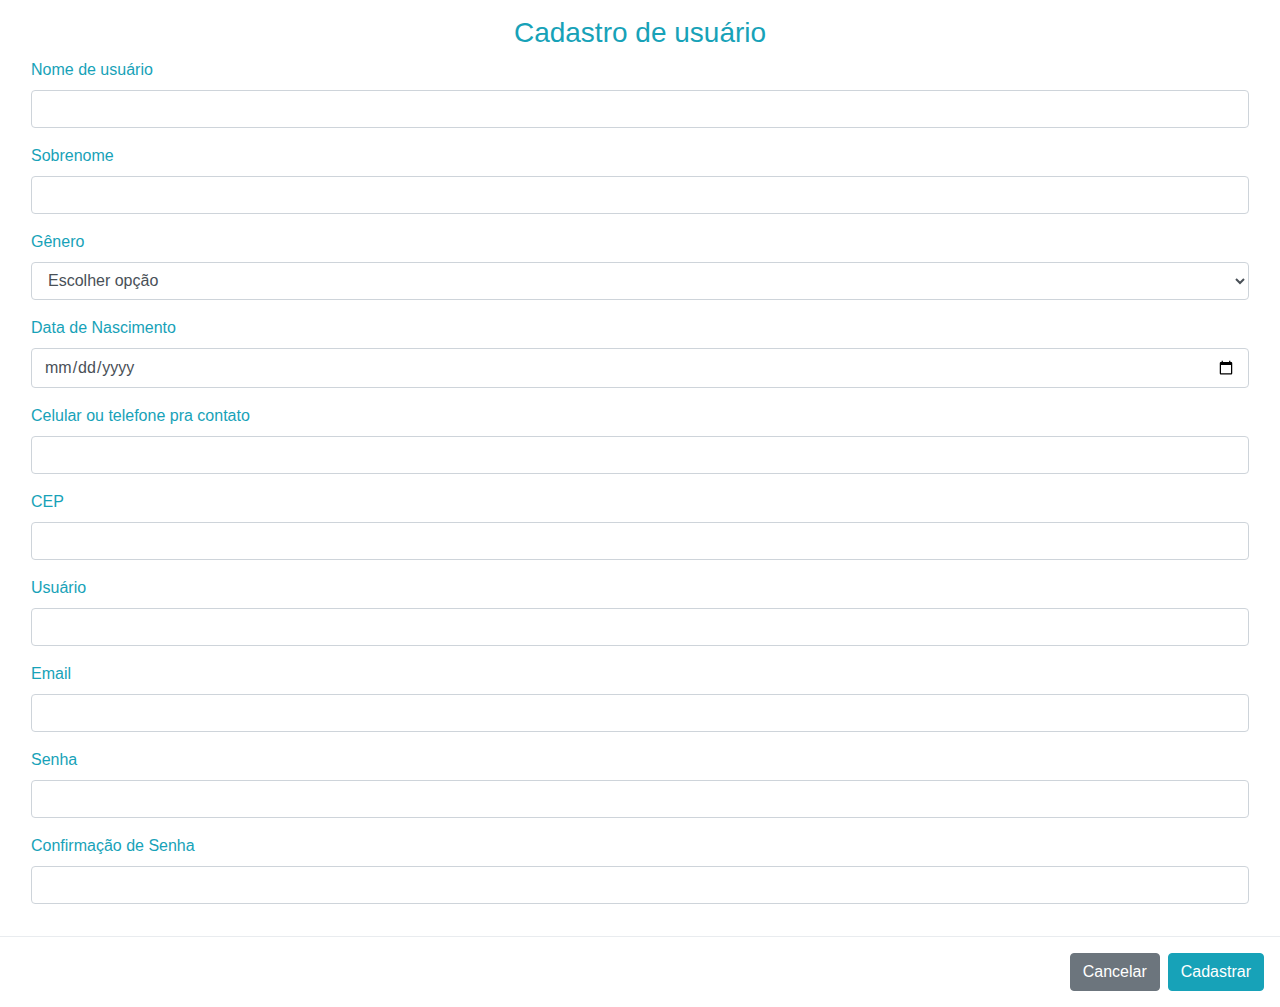
<file: cadastro/index.html>
<!DOCTYPE html>
<html lang="pt-br">

<head>
    <meta charset="UTF-8">
    <meta name="viewport" content="width=device-width, initial-scale=1.0">
    <title>Cadastro do usuario</title>
    <link rel="stylesheet" href="https://maxcdn.bootstrapcdn.com/bootstrap/4.0.0/css/bootstrap.min.css"
        integrity="sha384-Gn5384xqQ1aoWXA+058RXPxPg6fy4IWvTNh0E263XmFcJlSAwiGgFAW/dAiS6JXm" crossorigin="anonymous">
</head>

<body>
                <div class="modal-body">
                    <div id="login-box" class="col-md-12">
                        <form id="login-form" class="form" method="post" onsubmit="loginUser (this)"></form>
                        <h3 class="text-center text-info">Cadastro de usuário</h3>
                        <div class="form-group">
                            <label for="nome" class="text-info">Nome de usuário </label><br>
                            <input type="text" name="txt_nome" id="txt_nome" class="form-control" required>
                        </div>
                        <div class="form-group">
                            <label for="nome" class="text-info">Sobrenome </label><br>
                            <input type="text" name="txt_sobrenome" id="txt_sobrenome" class="form-control" required>
                        </div>
                        <div class="form-group">
                            <label for="genre" class="text-info">Gênero</label>
                            <select id="select_genre" name="user_state" class="form-control">
                                <option value="" disabled selected>Escolher opção</option>
                                <option value="F">Feminino</option>
                                <option value="M">Masculino</option>
                                <option value="O">Outros</option>
                            </select>
                        </div>
                        <div class="form-group">
                            <label for="date" class="text-info">Data de Nascimento</label>
                            <input type="date" id="birth_date" name="user_birth" class="form-control">
                        </div>
                        <div class="form-group">
                            <label for="phone" class="text-info"> Celular ou telefone pra contato </label>
                            <input type="text" name="txt_phone" id="txt_phone" class="form-control">
                        </div>
                        <div class="form-group">
                            <label for="phone" class="text-info"> CEP </label>
                            <input type="text" name="txt_cep" id="txt_cep" class="form-control">
                        </div>
                        
                        
                        
                        <div class="form-group">
                            <label for="login" class="text-info">Usuário</label><br>
                            <input type="text" name="txt_login" id="txt_login" class="form-control">
                        </div>
                        <div class="form-group">
                            <label for="email" class="text-info">Email</label><br>
                            <input type="text" name="txt_email" id="txt_email" class="form-control">
                        </div>
                        <div class="form-group">
                            <label for="senha" class="text-info">Senha</label><br>
                            <input type="password" name="txt_senha" id="txt_senha" class="form-control">
                        </div>
                        <div class="form-group">
                            <label for="senha2" class="text-info">Confirmação de Senha</label><br>
                            <input type="password" name="txt_senha2" id="txt_senha2" class="form-control">
                        </div>
                        </form>
                    </div>
                </div>
                <div class="modal-footer">
                    <button type="button" class="btn btn-secondary" onclick="location.href='../index.html'"  data-dismiss="modal">Cancelar</button>
                    <button type="button" id="btn_salvar" on="location.href='../tela-usuario.html'"   class="btn btn-info">Cadastrar</button>
                </div>
            </div>
        </div>

    <script src="script/script.js"></script>
    <script src="https://code.jquery.com/jquery-3.2.1.slim.min.js"
        integrity="sha384-KJ3o2DKtIkvYIK3UENzmM7KCkRr/rE9/Qpg6aAZGJwFDMVNA/GpGFF93hXpG5KkN"
        crossorigin="anonymous"></script>
    <script src="https://cdnjs.cloudflare.com/ajax/libs/popper.js/1.12.9/umd/popper.min.js"
        integrity="sha384-ApNbgh9B+Y1QKtv3Rn7W3mgPxhU9K/ScQsAP7hUibX39j7fakFPskvXusvfa0b4Q"
        crossorigin="anonymous"></script>
    <script src="https://maxcdn.bootstrapcdn.com/bootstrap/4.0.0/js/bootstrap.min.js"
        integrity="sha384-JZR6Spejh4U02d8jOt6vLEHfe/JQGiRRSQQxSfFWpi1MquVdAyjUar5+76PVCmYl"
        crossorigin="anonymous"></script>
</body>

</html>
</file>
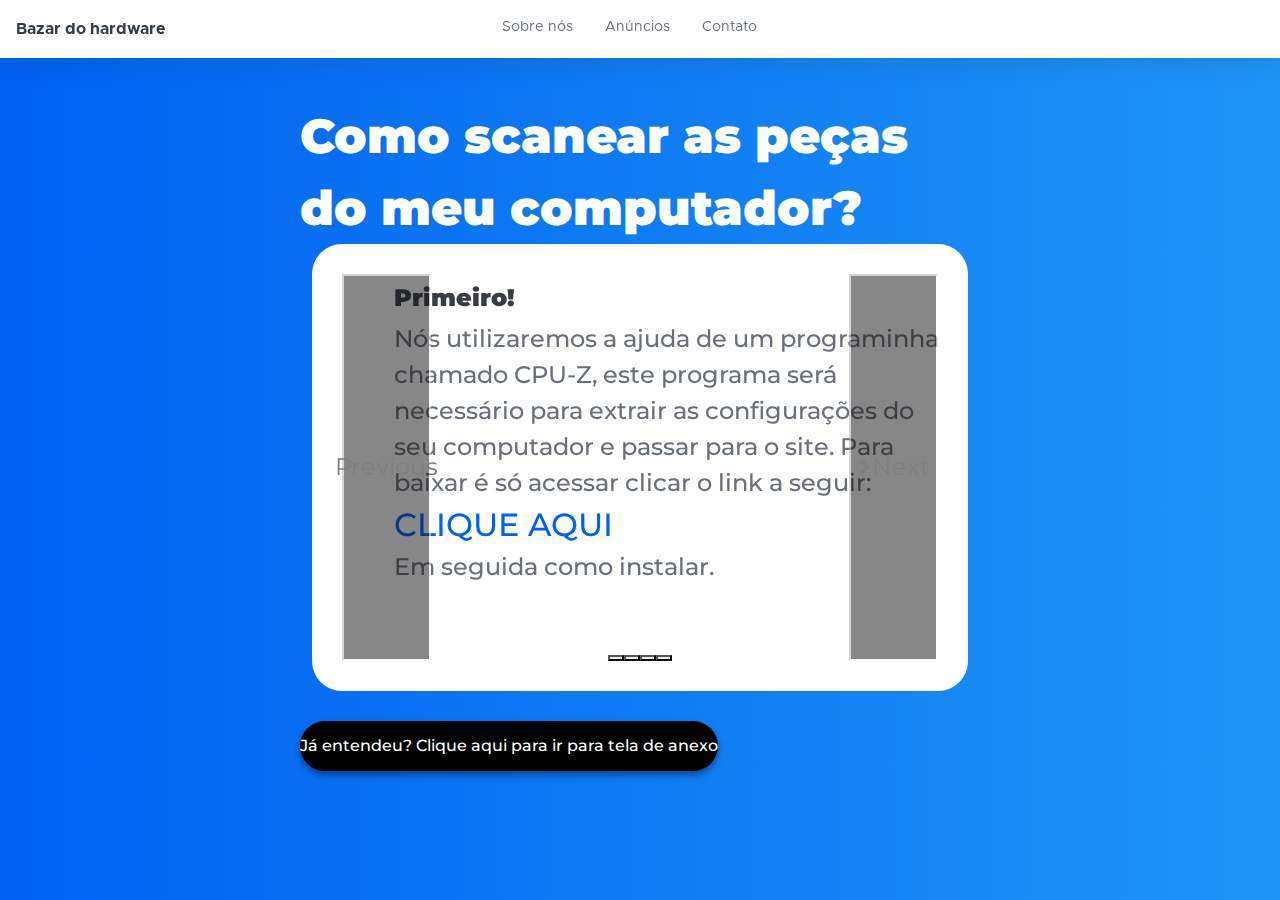
<file: tutorial-scan.html>
<!DOCTYPE html>
<html lang="pt-BR">

<head>
	<title>Bazar do hardware</title>

	<meta http-equiv="Content-Type" content="text/html; charset=utf-8" />
	<meta name="viewport" content="width=device-width, initial-scale=1, maximum-scale=1" />
    <link href="https://cdn.jsdelivr.net/npm/bootstrap@5.0.1/dist/css/bootstrap.min.css" rel="stylesheet" integrity="sha384-+0n0xVW2eSR5OomGNYDnhzAbDsOXxcvSN1TPprVMTNDbiYZCxYbOOl7+AMvyTG2x" crossorigin="anonymous">

<link rel="stylesheet" href="css/styles.css">		
<link rel="stylesheet" href="css/style-tscan.css">	
</head>

<body id="planodefundo" class="nav-fixed">
    <body class="nav-fixed">
        <nav class="topnav navbar navbar-expand shadow justify-content-between justify-content-sm-start navbar-light bg-white" id="sidenavAccordion">
            <!-- Navbar Brand-->
            <!-- * * Tip * * You can use text or an image for your navbar brand.-->
            <!-- * * * * * * When using an image, we recommend the SVG format.-->
            <!-- * * * * * * Dimensions: Maximum height: 32px, maximum width: 240px-->
            <a class="navbar-brand" href="index.html">Bazar do hardware</a>
            <!-- Sidenav Toggle Button-->
            <button class="btn btn-icon btn-transparent-dark order-1 order-lg-0 mr-lg-2" id="sidebarToggle" hidden><i data-feather="menu"></i></button>
            
            <!-- * * Note: * * Visible only on and above the md breakpoint-->
            <form class="form-inline mr-auto d-none d-md-block mr-5">
                
              
                </div>
                

            </form>
            <form class="form-inline mr-auto d-none d-md-block mr-5">
                
                <div class="">
                    <nav class="nav nav-borders">
                        <a class="nav-link" href="sobre_nos.html" target="_blank">Sobre nós</a>
                        <a class="nav-link" href="anuncio_2.html" target="_blank">Anúncios</a>
                        <a class="nav-link" href="anuncio_3.html" target="_blank">Contato</a>
                    </nav>
                </div>
                

            </form>
            <!-- Navbar Items-->
            <ul class="navbar-nav align-items-center ml-auto">
                <!-- Documentation Dropdown-->
               
                <!-- Navbar Search Dropdown-->
                <!-- * * Note: * * Visible only below the md breakpoint-->
                <li class="nav-item dropdown no-caret mr-3 d-md-none">
                    <a class="btn btn-icon btn-transparent-dark dropdown-toggle" id="searchDropdown" href="#" role="button" data-toggle="dropdown" aria-haspopup="true" aria-expanded="false"><i data-feather="search"></i></a>
                    <!-- Dropdown - Search-->
                    <div class="dropdown-menu dropdown-menu-right p-3 shadow animated--fade-in-up" aria-labelledby="searchDropdown">
                        <form class="form-inline mr-auto w-100">
                            <div class="input-group input-group-joined input-group-solid">
                                <input class="form-control" type="text" placeholder="Search for..." aria-label="Search" aria-describedby="basic-addon2" />
                                <div class="input-group-append">
                                    <div class="input-group-text"><i data-feather="search"></i></div>
                                </div>
                            </div>
                        </form>
                    </div>
                </li>
                <!-- Alerts Dropdown-->
                
                <!-- Messages Dropdown-->
                
                <!-- User Dropdown-->
       
            </ul>
        </nav>
	<div class="container">
		<div class="row header">
			<span>Como scanear as peças do meu computador? </span>
			<div class="logos">
				
			</div>
		</div>
		<div class="tutorial">

            <section class="row carousel_area">
                <div id="lancamentos" class="col-12">
                  
      
                  <div id="carouselExampleIndicators" class="carousel slide" data-bs-ride="carousel">
                    <div class="carousel-indicators">
                      <button type="button" data-bs-target="#carouselExampleIndicators" data-bs-slide-to="0" class="active"
                        aria-current="true" aria-label="Slide 1"></button>
                      <button type="button" data-bs-target="#carouselExampleIndicators" data-bs-slide-to="1"
                        aria-label="Slide 2"></button>
                      <button type="button" data-bs-target="#carouselExampleIndicators" data-bs-slide-to="2"
                        aria-label="Slide 3"></button>
                      <button type="button" data-bs-target="#carouselExampleIndicators" data-bs-slide-to="3"
                        aria-label="Slide 4"></button>
                    </div>
                    <div class="carousel-inner">
                      <div class="carousel-item active col-12">
                       
                        <div class="col-12 texto_carousel">
                          <h1 class="titulo">Primeiro!</h1>
      
                          <p>Nós utilizaremos a ajuda de um programinha chamado CPU-Z, este programa será necessário para extrair
                             as configurações do seu computador e passar para o site. Para baixar é só acessar clicar o link a seguir: <br><a href="https://download.cpuid.com/cpu-z/cpu-z_1.96-en.exe"><span style="font-size:2rem;">CLIQUE AQUI</span></a> 
                           <br> Em seguida como instalar.    </p>
                                                
                    </div>
                      </div>
                      <div class="carousel-item col-12">                       
                        <div class="col-sm-12 col-md-12 col-lg-12 texto_carousel">
                          <h1>Segundo!</h1>
      
                          <p> Para instalar, é necessário concordar com os termos e compromissos apresentados pelo auxiliar de instalação,
                               então selecione a caixa "I accept the agreement" caso esteja de acordo conforme a imagem abaixo.
                               
                               <img class="imgtutorial" src="css/imagens/tutorial-scan/tutorial-1.png" alt="Tutorial">
                              <br> Então, clique em "Next" e depois em "Install" conforme a imagem abaixo.
                              <img class="imgtutorial" src="css/imagens/tutorial-scan/tutorial-2.png" alt="">
                            
                               

                          </p>
                       
                     
                        </div>
                      </div>
                      <div class="carousel-item col-12">
                        
                        <div class="col-12 texto_carousel">
                          <h1>Terceiro!</h1>
      
                          <p>Após ter instalado abra o aplicativo. Para abrir é só digitar no menu iniciar "CPU-Z" e clicar em abrir conforme a imagem abaixo.
                              <img class="imgtutorial" src="css/imagens/tutorial-scan/tutorial-3.png" alt="">

                          </p>
              
                        </div>
                      </div>
                      <div class="carousel-item col-12">
                      
                        <div class="col-12 texto_carousel">
                          <h1>Por último!</h1>
      
                          <p>Após carregado, clique em "Bench"(Número 1 na imagem) nas abas superiores, depois clique na setinha preta(Número 2 na imagem) que fica ao lado de tools e 
                              selecione "Save Report as .html"(Número 3 na imagem) conforme exemplifica a imagem abaixo.
                              <img class="imgtutorial" src="css/imagens/tutorial-scan/tutorial-4.png" alt="">
                              <br>
                              Agora é só clicar no botão preto abaixo e anexar o arquivo!
                              

                          </p>                         
                        </div>
                      </div>
                    </div>
                    <button class="carousel-control-prev" type="button" data-bs-target="#carouselExampleIndicators"
                      data-bs-slide="prev">
                      <span class="carousel-control-prev-icon" aria-hidden="true"></span>
                      <span class="visually-hidden">Previous</span>
                    </button>
                    <button class="carousel-control-next" type="button" data-bs-target="#carouselExampleIndicators"
                      data-bs-slide="next">
                      <span class="carousel-control-next-icon" aria-hidden="true"></span>
                      <span class="visually-hidden">Next</span>
                    </button>
                  </div>
      
      
                </div>
              </section>		</div>
		<footer class="row footer_hardware">
			<div class="file-input">
                <input type="file" id="file" class="file">
                <label for="file">Já entendeu? Clique aqui para ir para tela de anexo</label>
              </div>
              
				<!-- <input style="background-color: black; color:white; font-weight:700;border:none;" class="btn btn-primary " href="../questions/ask.php" role="file">Já entendeu? Clique aqui para ir para tela de anexo</a> -->
			
			
	</footer>






	</div>

 
    <script src="https://cdn.jsdelivr.net/npm/bootstrap@5.0.1/dist/js/bootstrap.bundle.min.js" integrity="sha384-gtEjrD/SeCtmISkJkNUaaKMoLD0//ElJ19smozuHV6z3Iehds+3Ulb9Bn9Plx0x4" crossorigin="anonymous"></script>
</body>

</html>
</file>
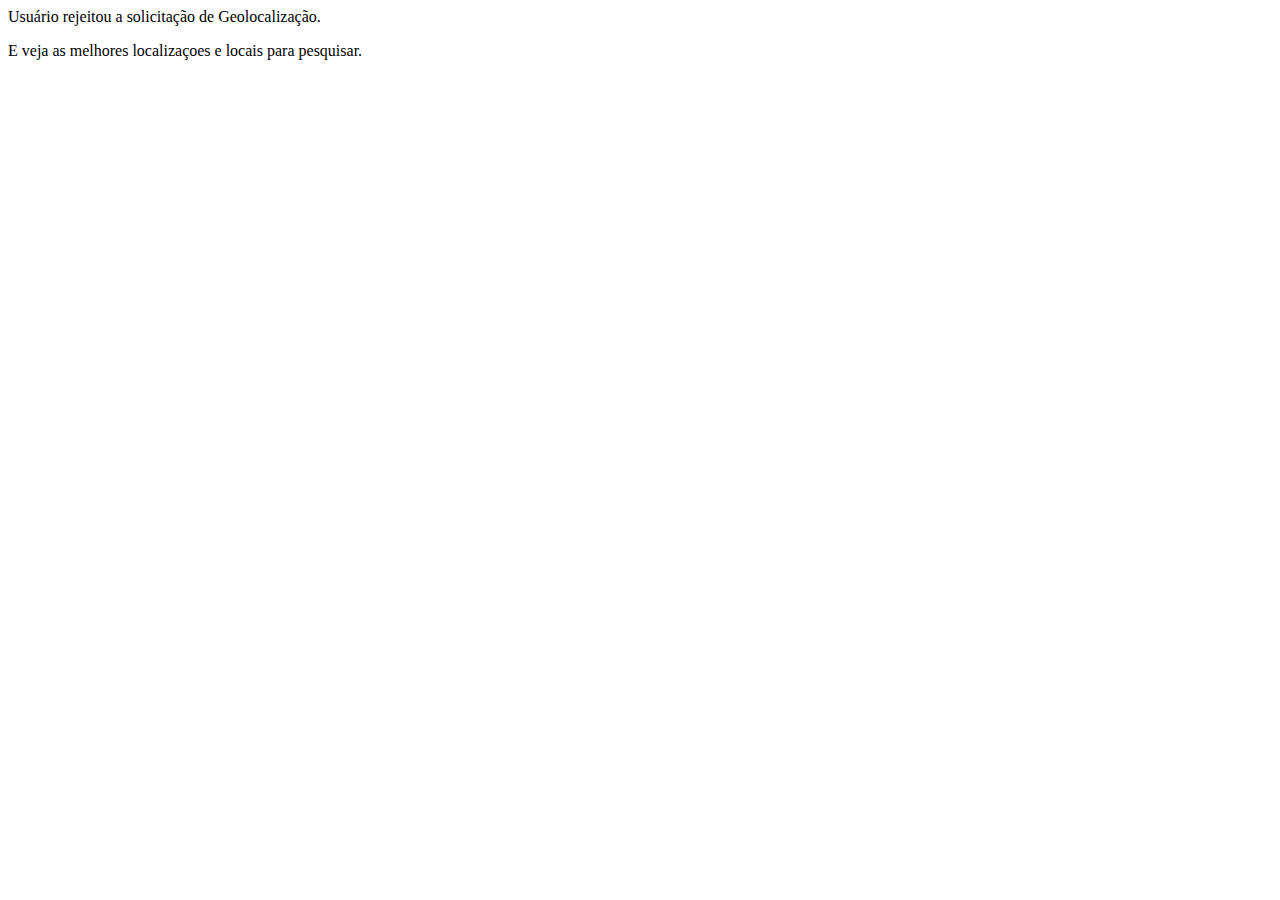
<file: js/localizacao.html>
<html>
<body onload = "getLocation()">
<p id="demo">Clique no botão para obter sua localização:</p>
<p id="demo">E veja as melhores localizaçoes e locais para pesquisar.</p>
<div id="mapholder"></div>
<script src="http://maps.google.com/maps/api/js?sensor=false"></script>
<script>
var x=document.getElementById("demo");
function getLocation()
  {
  if (navigator.geolocation)
    {
    navigator.geolocation.getCurrentPosition(showPosition,showError);
    }
  else{x.innerHTML="Geolocalização não é suportada nesse browser.";}
  }
 
function showPosition(position)
  {
  lat=position.coords.latitude;
  lon=position.coords.longitude;
  latlon=new google.maps.LatLng(lat, lon)
  mapholder=document.getElementById('mapholder')
  mapholder.style.height='250px';
  mapholder.style.width='500px';
 
  var myOptions={
  center:latlon,zoom:14,
  mapTypeId:google.maps.MapTypeId.ROADMAP,
  mapTypeControl:false,
  navigationControlOptions:{style:google.maps.NavigationControlStyle.SMALL}
  };
  var map=new google.maps.Map(document.getElementById("mapholder"),myOptions);
  var marker=new google.maps.Marker({position:latlon,map:map,title:"Você está Aqui!"});
  }
 
function showError(error)
  {
  switch(error.code)
    {
    case error.PERMISSION_DENIED:
      x.innerHTML="Usuário rejeitou a solicitação de Geolocalização."
      break;
    case error.POSITION_UNAVAILABLE:
      x.innerHTML="Localização indisponível."
      break;
    case error.TIMEOUT:
      x.innerHTML="O tempo da requisição expirou."
      break;
    case error.UNKNOWN_ERROR:
      x.innerHTML="Algum erro desconhecido aconteceu."
      break;
    }
  }
</script>
</body>
</html>
</file>
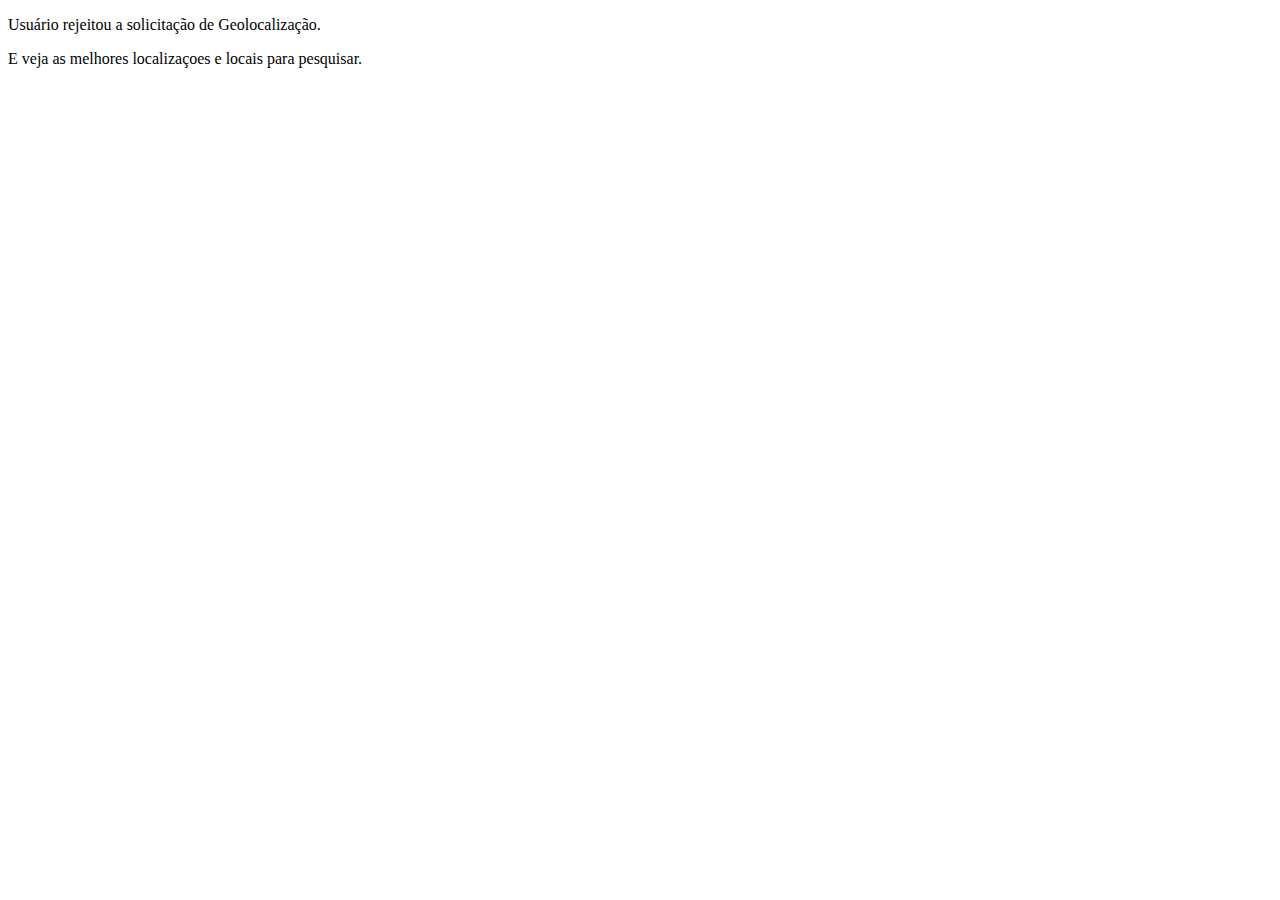
<file: js/localizacao.js.html>
<!DOCTYPE html>
<html>
<body onload = "getLocation()">
<p id="demo">Clique no botão para obter sua localização:</p>
<p id="demo">E veja as melhores localizaçoes e locais para pesquisar.</p>
<div id="mapholder"></div>
<script src="http://maps.google.com/maps/api/js?sensor=false"></script>
<script>
var x=document.getElementById("demo");
function getLocation()
  {
  if (navigator.geolocation)
    {
    navigator.geolocation.getCurrentPosition(showPosition,showError);
    }
  else{x.innerHTML="Geolocalização não é suportada nesse browser.";}
  }
 
function showPosition(position)
  {
  lat=position.coords.latitude;
  lon=position.coords.longitude;
  latlon=new google.maps.LatLng(lat, lon)
  mapholder=document.getElementById('mapholder')
  mapholder.style.height='250px';
  mapholder.style.width='500px';
 
  var myOptions={
  center:latlon,zoom:14,
  mapTypeId:google.maps.MapTypeId.ROADMAP,
  mapTypeControl:false,
  navigationControlOptions:{style:google.maps.NavigationControlStyle.SMALL}
  };
  var map=new google.maps.Map(document.getElementById("mapholder"),myOptions);
  var marker=new google.maps.Marker({position:latlon,map:map,title:"Você está Aqui!"});
  }
 
function showError(error)
  {
  switch(error.code)
    {
    case error.PERMISSION_DENIED:
      x.innerHTML="Usuário rejeitou a solicitação de Geolocalização."
      break;
    case error.POSITION_UNAVAILABLE:
      x.innerHTML="Localização indisponível."
      break;
    case error.TIMEOUT:
      x.innerHTML="O tempo da requisição expirou."
      break;
    case error.UNKNOWN_ERROR:
      x.innerHTML="Algum erro desconhecido aconteceu."
      break;
    }
  }
</script>
</body>
</html>
</file>
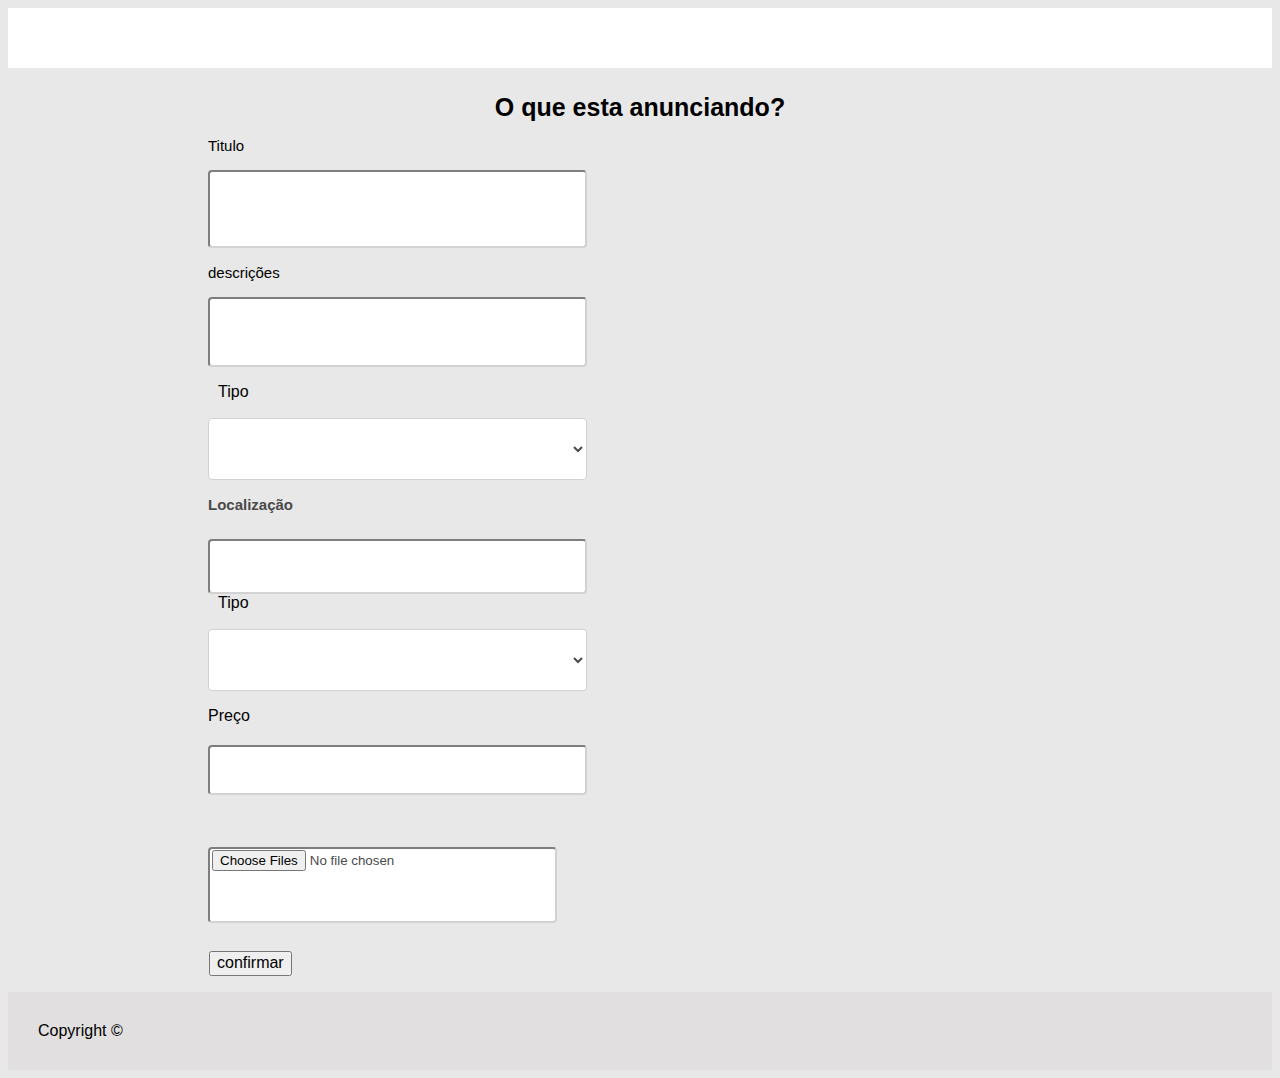
<file: cadastro/cadastro-anuncio/cadastro.html>
<!DOCTYPE html>
<html lang="pt-br">

<head>
    <link rel="stylesheet" href="estutura.css" />
    <meta charset="utl-8">
    <title>Estrutura</title>
    <link rel="stylesheet" href="https://cdn.jsdelivr.net/npm/bootstrap@4.5.3/dist/css/bootstrap.min.css"
        integrity="sha384-TX8t27EcRE3e/ihU7zmQxVncDAy5uIKz4rEkgIXeMed4M0jlfIDPvg6uqKI2xXr2" crossorigin="anonymous">
    <meta name="viewport" content="width=device-width, initial-scale=1, shrink-to-fit=no">
    <script src="https://code.jquery.com/jquery-3.5.1.slim.min.js"
        integrity="sha384-DfXdz2htPH0lsSSs5nCTpuj/zy4C+OGpamoFVy38MVBnE+IbbVYUew+OrCXaRkfj"
        crossorigin="anonymous"></script>
    <script src="https://cdn.jsdelivr.net/npm/bootstrap@4.5.3/dist/js/bootstrap.bundle.min.js"
        integrity="sha384-ho+j7jyWK8fNQe+A12Hb8AhRq26LrZ/JpcUGGOn+Y7RsweNrtN/tE3MoK7ZeZDyx"
        crossorigin="anonymous"></script>
    <meta charset="utf-8" />

</head>

<body>
<header>

</header>
    

    <div class=welcome>
        <h2>O que esta anunciando?</h2>

    </div>
    <div>
        <form id="cadastro">
            <div class="content-wrapper">
                    <p id="label1"><label for="label1">Titulo</label></p>
                    <p><input type="text" id="titulo2" titulo="titulo2"></p>
                    <p class="label2"><label for="label2">descrições</label></p>
                    <p><input type="text" id="descrição" descrição="descrição"></p>
                    <div class="ads-forms__custom-fields">
                        <div class="custom-field__field-group">
                            <div class="field-group__select" id="group-computer_type">
                                <label class="field-group_title" for="computer_type" id="tipo">
                                    Tipo
                                </label>
                                <p><select id="computer__type" name="computer_type">
                                        <option value id="select" select="select">
                                            selecione
                                        </option>
                                        <option value="1">
                                            PCs e
                                            computadores
                                        </option>
                                        <option value="2">
                                            Ipad e tablet
                                        </option>
                                        <option value="3">
                                            Impressoras e
                                            suplementos
                                        </option>
                                        <option value="4">
                                            Peças e
                                            acessórios
                                        </option>
                                        <option value="4">
                                            Notebook e
                                            netbook</option>
                                    </select></p>
                                <div class="error-message">

                                    <div class="location-container">
                                        <div class="location-container__title">
                                            <h1 id="local">Localização</h1>
                                        </div>
                                        <div class="custom-textfield-group" id="group-zipcode">
                                            <input type="text" name="zipcode" maxlength="9" id="Localização" Localização="Localização" >
                                        </div>
                                    </div>
                                    
                                        <div class="ads-forms__custom-fields">
                                            <div class="custom-field__field-group">
                                                <div class="field-group__select" id="group-computer_type">

                                                    <label class="field-group_title" for="computer_type" id="tipo">
                                                        Tipo
                                                    </label>
                                                    <p><select id="computer___type" name="computer_type">
                                                            <option value>
                                                                Peças
                                                            </option>
                                                            <option value="1">
                                                                Placa Mãe
                                                            </option>
                                                            <option value="2">
                                                                Fonte
                                                            </option>
                                                            <option value="3">
                                                                Disco
                                                            </option>
                                                            <option value="4">
                                                                Placa de <video src=""></video>
                                                            </option>
                                                            <option value="4">
                                                                Processador
                                                            </option>
                                                            <option value="5">
                                                                Cooler
                                                            </option>
                                                            <option value="4">
                                                                Memoria Ram
                                                            </option>
                                                        </select></p>
                                                    <div class="error-message">
                                                    </div>
                                                    <div class="Preço-container">
                                                        <div class="Preço-container__title" id="preco">Preço</div>
                                                        <div class="custom-textfield-group" id="group-zipcode">
                                                            <input type="text" name="zipcode" maxlength="9" id="Valor">
                                                    
                                                        </div>


                                                        <div class="ads-forms_image-drag-and-drop">
                                                            <div id="lista1" class="list"></div>
                                                            <div class="image-container__box">
                                                                <p><input class="box__field" type="file"
                                                                        accept=".gif, .jpeg, .jpg, .png" multiple id="foto"></p>

                                                                
                                                            </div>
                                                        </div>
                                                        <div class="Error-menssage">
                                                        </div>
                                                        <p><button class="botao" type="submit" id="buton">confirmar</button></p>
                                                    </div>
            </div>
        </div>
            </div>
        </div>
    </div>
</div>
</div>
</div>
</div>
</form>
<script src="cadastrp.js"></script>
<footer>
    Copyright &copy
</footer>
</body>
</file>
<file: css/style-tscan.css>
@import url('https://fonts.googleapis.com/css2?family=Montserrat:wght@500;700;900&display=swap');

		html,
		body {
			margin: 0;
			padding: 0;
			overflow-x: none;
			box-sizing: border-box;
            
                             
		}
		
         #planodefundo{
			background-image: linear-gradient(to right, rgb(0, 97, 242), rgb(30, 149, 246));
		}
		.container {

			margin-left: 22.5%;

			margin-right: 22.5%;





		}

		.header {
			display: flex;
			justify-content: space-between;
			margin-top: 100px;
			font-family: Montserrat;
			font-weight: 900;
			color: white;
			font-size: 3rem;
			display: flex;

		}

		/*Início formatação logos do header*/
		#logoheader {
			width: 130px;
		}

		/*Fim formatação logos do header*/


		#planodefundo {
			
			display: flex;
			width: 100%;
			height: 100%;
			background-repeat: no-repeat;
			background-attachment: fixed;
		}

		/*Início formatação tutorial do texto do tutorial*/
		.tutorial {
			font-family: Montserrat;
			background-color: white;
			padding: 30px;
			font-weight: 500;
			border-radius: 30px;
			width: 100%;
			font-size: 1.5rem;
		}

		/*Fim formatação tutorial do texto do tutorial*/
		/*Início formatação do footer*/
		/* .footer_hardware {
			margin: 45px 0 0 16px;
		
			justify-content: space-between;
			font-family: Montserrat;

			font-weight: 500;
			color: white;
			font-size: 20px;
			text-transform: uppercase;
        } */
        /* Inicio formatação dos titulos */
        h1{
            font-family: Montserrat;
            font-weight: 900;
            
        }
        /* Fim formatação dos titulos */
        /* Controle botões carrousel */
        .carousel-control-next, .carousel-control-prev{
            filter: invert(100%);
        }
        /* Fim Controle botões carrousel */
        /* Controle box carrousel */
        .texto_carousel
        {
            padding: 10px;
            margin:0 50px 50px 30px !important;
            
        }
        /* Fim Controle box carrousel */
        .imgtutorial{
            display: block;
            padding: 20px;
         
        }
        .file {
            opacity: 0;
            width: 0.1px;
            height: 0.1px;
            position: absolute;
          }
        .file:hover {
            opacity: 0;
            width: 0.1px;
            height: 0.1px;
            position: absolute;
            color: black;
          }
          .file-input label {
              margin-top: 30px;
            display: block;
            position: relative;
            width: 100%;
            height: 50px;
            border-radius: 25px;
            background: black;
            box-shadow: 0 4px 7px rgba(0, 0, 0, 0.4);
            display: flex;
            align-items: center;
            justify-content: center;
            color: #fff;
            font-weight: bold;
            cursor: pointer;
            transition: transform .2s ease-out;
            font-family: Montserrat;

			font-weight: 500;
          }
        
          .file-input label:hover {
              margin-top: 30px;
            display: block;
            position: relative;
            width: 100%;
            height: 50px;
            border-radius: 25px;
            background: white;
            color: black !important;
            box-shadow: 0 4px 7px rgba(0, 0, 0, 0.4);
            display: flex;
            align-items: center;
            justify-content: center;
            color: #fff;
            font-weight: bold;
            cursor: pointer;
            transition: transform .2s ease-out;
            font-family: Montserrat;

			font-weight: 500;
          }
</file>
<file: cadastro/cadastro-anuncio/estutura.css>
.h1cor{
    display: flex;
    margin: 40px;
    margin-bottom: 40px;
  
    padding-right: 40px;
    font-family: Arial, Helvetica, sans-serif;
    font-size: x-large;
}
.btn_btn-secondary_btn-sm{
   margin-left: 40px
}
.teste{
    font-family: Arial, Helvetica, sans-serif;
    font-size: x-large;
}
.h2cor{
    margin-bottom: 30px;
    margin:40px;
    font-family: Arial, Helvetica, sans-serif;
    font-size: x-large;
}
.formGroupExampleInput{
    margin:20px;
    font-family: Arial, Helvetica, sans-serif;
    font-size:large;
   
}
.teste{
    margin:20px;
    font-family: Arial, Helvetica, sans-serif;
    font-size:large;
}
.p{
    margin:20px;
}
.p1{
    margin:20px;
    padding-left:20px;
}
.p2{
    margin:20px;
    padding-left:20px;

}
.field-group_title{ 
    padding-left: 10px;
    
}
#btnGroupDrop1{
    padding-left: 10px;
    margin-bottom:20px;
    width: 30%;
}
.dropdown-item{
    padding-left: 5px;
    margin-bottom:5px;
    text-align: left;
}


#titulo2{
    padding-bottom: 50px;
    margin-left: 200px;
    width: 30%;
    font-size: 20px;
}
#computer___type{
    padding-bottom: 50px;
    margin-left: 200px;
    width: 30%;
    font-size: 20px;
    
}
#tipo{
    margin-left: 200px;
    width: 30%;
}
#preco{
    margin-left: 200px;
    width: 30%;
}
#Valor{
    margin-left: 200px;
    width: 30%;
    margin-bottom: 30px;
}
#local{
    
    margin-left: 180px;
    width: 30%;
    font-size: 15px;
}
#computer__type{
    padding-bottom: 50px;
    margin-left: 200px;
    width: 30%;
}
#Localização{
    padding-bottom: 50px;
    margin-left: 200px;
    width: 30%;
}
#label1{
    font-size: 15px;
    margin-left: 200px;
}

.label2{
    margin-left:200px;
    font-size: 15px;
    
}
#descrição{
    margin-left:200px;
    padding-bottom: 50px;
    width: 30%;
}
.header-peças__wrapper {
    width: 90%;
    margin-left: auto;
    margin-right: auto;
    align-items: center;
    box-sizing: border-box;
    display: flex;
    min-height: 84px;
}


.lista1{
    margin-left:200px;
    padding-bottom: 50px;
}

.welcome h2 {
    font-size: 30px;
}
.welcome h2 {
    font-family: MuseoSans-500,Arial,Helvetica,sans-serif;
    font-size: 25px;
    margin: 25px 0 4px;
}
.welcome h2 {
    color: #000000;
    text-align: center;
}
.welcome h2 {
box-sizing: border-box;
}
h2 {
    display: block;
    font-size: 1.5em;
    margin-block-start: 0.83em;
    margin-block-end: 0.83em;
    margin-inline-start: 0px;
    margin-inline-end: 0px;
    font-weight: bold;
}
.ads-forms__custom-fields input[type=text], .ads-forms__custom-fields select, .ads-forms__custom-fields textarea {
    width: 100%;
}
select {
    height: 50px;
}
input, select, textarea {
    border-radius: 4px;
    background: #fff;
    border: 1px solid #d2d2d2;
    color: #4a4a4a;
    font-size: 16px;
    font-family: MuseoSans-300,Arial,Helvetica,sans-serif;
    padding: 10px 10px 10px 16px;
}
button, select {
    text-transform: none;
}
button, input, optgroup, select, textarea {
    font-family: sans-serif;
    font-size: 100%;
    line-height: 1.15;
    margin: 0;
}
select:not(:-internal-list-box) {
    overflow: visible !important;
}
select {
    
    text-rendering: auto;
    color: -internal-light-dark(black, white);
    letter-spacing: normal;
    word-spacing: normal;
    text-transform: none;
    text-indent: 0px;
    text-shadow: none;
    display: inline-block;
    text-align: start;
    appearance: auto;
    box-sizing: border-box;
    align-items: center;
    white-space: pre;
    -webkit-rtl-ordering: logical;
    background-color: -internal-light-dark(rgb(255, 255, 255), rgb(59, 59, 59));
    cursor: default;
    margin: 0em;
    font: 400 13.3333px Arial;
    border-radius: 0px;
    border-width: 1px;
    border-style: solid;
    border-color: -internal-light-dark(rgb(118, 118, 118), rgb(133, 133, 133));
    border-image: initial;
}
html {
    font-family: sans-serif;
    line-height: 1.15;
    -ms-text-size-adjust: 100%;
    -webkit-text-size-adjust: 100%;
}
*, :after, :before {
    box-sizing: border-box;
}
*, :after, :before {
    box-sizing: border-box;
}

.custom-textfield-group input {
    height: 50px;
}
input, select, textarea {
    border-radius: 4px;
    background: #fff;
    border: 1px solid #d2d2d2;
    color: #4a4a4a;
    font-size: 16px;
    font-family: MuseoSans-300,Arial,Helvetica,sans-serif;
    padding: 10px 10px 10px 16px;
}
input {
    overflow: visible;
}
button, input, optgroup, select, textarea {
    font-family: sans-serif;
    font-size: 100%;
    line-height: 1.15;
    margin: 0;
}
input {
    
    text-rendering: auto;
    color: -internal-light-dark(black, white);
    letter-spacing: normal;
    word-spacing: normal;
    text-transform: none;
    text-indent: 0px;
    text-shadow: none;
    display: inline-block;
    text-align: start;
    appearance: auto;
    background-color: -internal-light-dark(rgb(255, 255, 255), rgb(59, 59, 59));
    -webkit-rtl-ordering: logical;
    cursor: text;
    margin: 0em;
    font: 400 13.3333px Arial;
    padding: 1px 2px;
    border-width: 2px;
    border-style: inset;
    border-color: -internal-light-dark(rgb(118, 118, 118), rgb(133, 133, 133));
    border-image: initial;
}
*, :after, :before {
    box-sizing: border-box;
}
input, select, textarea {
    border-radius: 4px;
    background: #fff;
    border: 1px solid #d2d2d2;
    color: #4a4a4a;
    font-size: 16px;
    font-family: MuseoSans-300,Arial,Helvetica,sans-serif;
    padding: 10px 10px 10px 16px;
}
.ads-forms__image-container-title, .ads-forms__title, .location-container__title, .title {
    color: #4a4a4a;
    font-family: MuseoSans-700,Arial,Helvetica,sans-serif;
    font-size: 16px;
    margin-bottom: 10px;
}
div {
    display: block;
}
html {
    font-family: sans-serif;
    line-height: 1.15;
    -ms-text-size-adjust: 100%;
    -webkit-text-size-adjust: 100%;
}
.custom-textfield-group {
    position: relative;
    clear: both;
    margin-top: 17px;
}
.custom-textfield-group input {
    height: 50px;
}
input, select, textarea {
    border-radius: 4px;
    background: #fff;
    border: 1px solid #d2d2d2;
    color: #4a4a4a;
    font-size: 16px;
    font-family: MuseoSans-300,Arial,Helvetica,sans-serif;
    padding: 10px 10px 10px 16px;
}
input {
    overflow: visible;
}
button, input, optgroup, select, textarea {
    font-family: sans-serif;
    font-size: 100%;
    line-height: 1.15;
    margin: 0;
}
input {
    
    text-rendering: auto;
    color: -internal-light-dark(black, white);
    letter-spacing: normal;
    word-spacing: normal;
    text-transform: none;
    text-indent: 0px;
    text-shadow: none;
    display: inline-block;
    text-align: start;
    appearance: auto;
    background-color: -internal-light-dark(rgb(255, 255, 255), rgb(59, 59, 59));
    -webkit-rtl-ordering: logical;
    cursor: text;
    margin: 0em;
    font: 400 13.3333px Arial;
    padding: 1px 2px;
    border-width: 2px;
    border-style: inset;
    border-color: -internal-light-dark(rgb(118, 118, 118), rgb(133, 133, 133));
    border-image: initial;
}
.Preço-container__title{
    margin-left: 20px;
    margin-bottom:20px;
}
#zipcode{
    margin-bottom:20px;
    margin-left: 150px;
    width:30%;
}
.location-container__title{
    margin-bottom:20px;
    margin-left: 20px;
}
.field-group_title{
    margin-bottom:20px;
    margin-left: 20px;
}
#computer-type{
    margin-bottom:20px;
    margin-left: 20px;
}
.box__main-text{
    color: rgb(7, 140, 180)!important;
    margin-left:200px !important;
    padding-bottom: 50px !important;
    width: 30% !important;
}
.box__info-text{
    color: rgb(7, 140, 180);
    margin-left:200px;
    padding-bottom: 50px;
    width: 30%;
}
#foto{
    margin-left:180px;
    padding-bottom: 50px;
    width: 100%;
}
.image-container__box{
    margin-bottom:20px;
    margin-left: 20px;
 
}
.image-container__box {
    width: 349px;
    height: 150px;
    border-radius: 2px;
    

    text-align: center;
    float: left;
    margin-right: 12px;
    margin-top: 6px;
    margin-bottom: 6px;
    cursor: pointer;
}
path{
    color:rgb(7, 140, 180);
}
html{
    box-sizing: border-box;
}
.botao{
    margin-top: 110px;
    margin-left:-180px;
    border: width style color
}
body{
    background:#cecbcb71 !important;
}
header{
    background:white;
    padding:30px;
}
footer{
    background:#cecbcb48;
    padding:30px;
}
</file>
